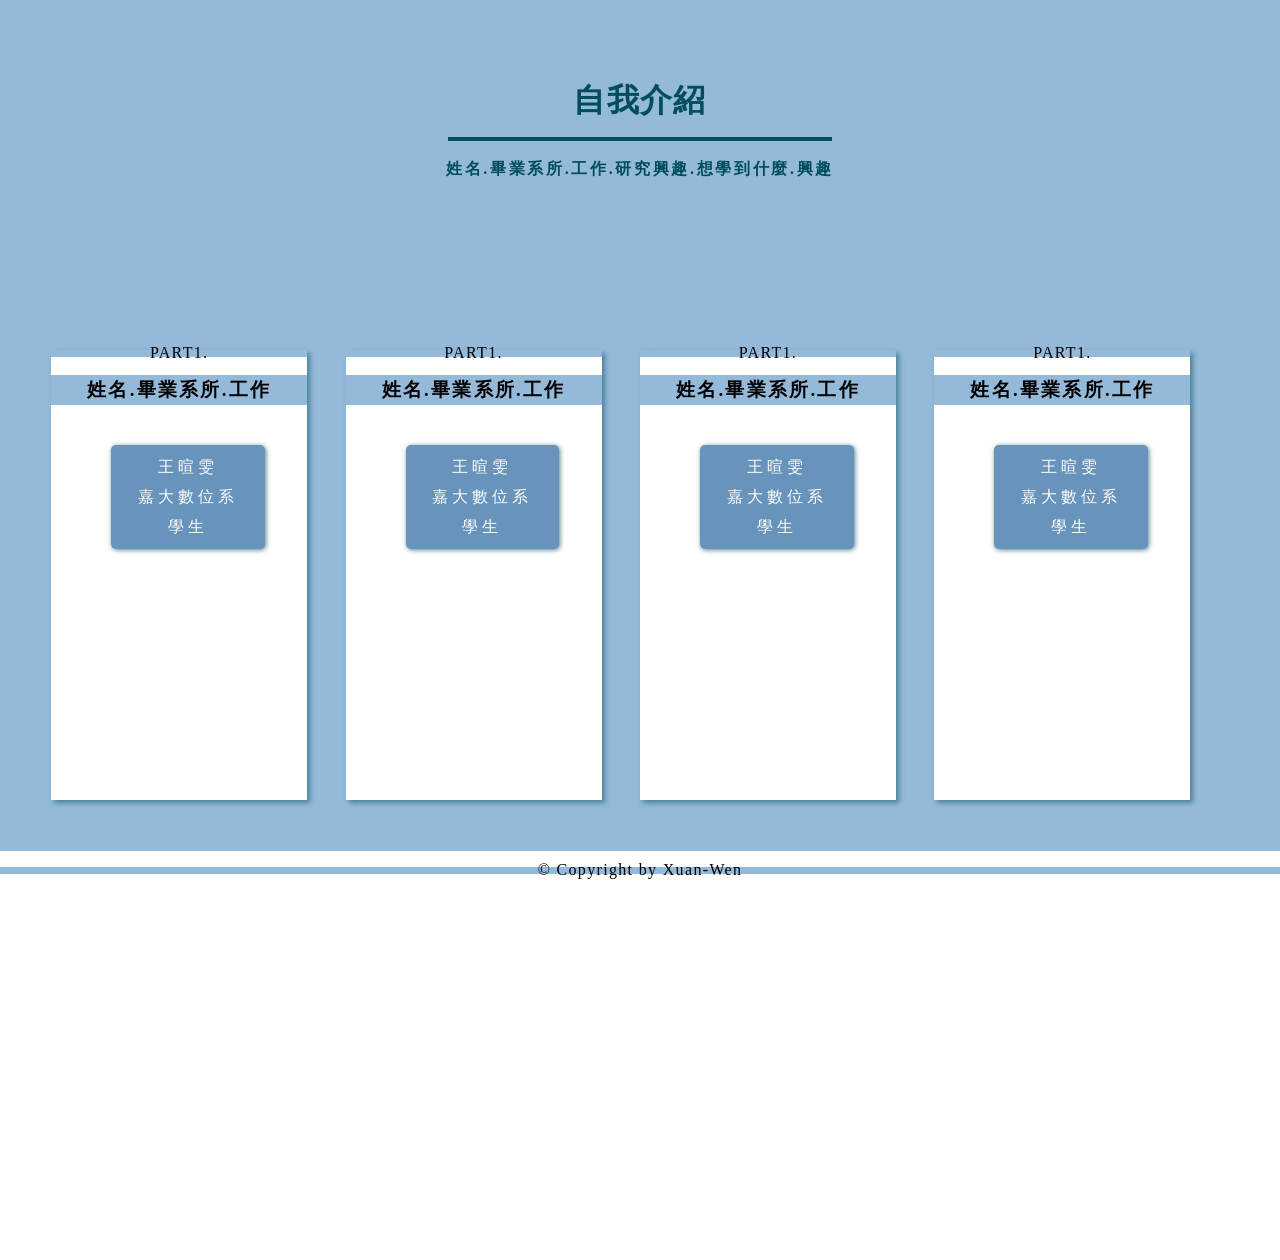
<file: index.html>
<!DOCTYPE html>
<html lang="zh-TW">
<head>
    <meta charset="UTF-8">
    <title>自我介紹</title>
    <!-- 這裡可以添加 CSS 文件的鏈接 -->
    <link rel="stylesheet" href="./style.css">
</head>
<body>
    <div class="bg"></div>

    <header class="title">
        <h1>自我介紹</h1>
        <div class="title_line"></div>
        <p>姓名.畢業系所.工作.研究興趣.想學到什麼.興趣</p>
    </header>

    <div class="content">
        <div class="one">
            <div class="more">
                <p>PART1.</p>
                <h3>姓名.畢業系所.工作</h3>
                <div class="txt">
                    王暄雯<br>
                    嘉大數位系<br>學生<br>
                </div>
            </div>
        </div>
        
        <!-- 其他部分依此類推 -->
        
        <div class="two">
            <div class="more">
                <p>PART1.</p>
                <h3>姓名.畢業系所.工作</h3>
                <div class="txt">
                    王暄雯<br>
                    嘉大數位系<br>學生<br>
                </div>
            </div>
        </div>

        <div class="three">
            <div class="more">
                <p>PART1.</p>
                <h3>姓名.畢業系所.工作</h3>
                <div class="txt">
                    王暄雯<br>
                    嘉大數位系<br>學生<br>
                </div>
            </div>
        </div>

        <div class="four">
            <div class="more">
                <p>PART1.</p>
                <h3>姓名.畢業系所.工作</h3>
                <div class="txt">
                    王暄雯<br>
                    嘉大數位系<br>學生<br>
                </div>
            </div>
        </div>
    </div>

    <footer>
        <p>&copy; Copyright by Xuan-Wen</p>
    </footer>
</body>
</html>
</file>
<file: style.css>
*{
  font-family: Century Gothic, 微軟正黑體;
	letter-spacing: 1pt;
  background-color:#95b9d9;
  }

.introduce{
  background-color:#d1f8ff;
  width:500px;
  height:500px;
  margin:0 33vw;
  box-shadow:5px 5px 10px rgba(0,0,0,1);
  padding:10pt 20pt;
  border-radius:10px;

}
.introduce h1 {
  background-color:#d1f8ff;
  text-align:center;
}
.introduce .first {
  background-color:#d1f8ff;
}
.introduce .first .line {
  background-color:#d1f8ff;
  display: inline-block;
  padding:5px;
  margin:15px 0;
}
.introduce .first .line b {
  background-color:#d1f8ff;
}

.sec{
  background-color:#d1f8ff;
  display: inline-block;
}
* {
	/*border: solid 1px black;*/
	font-family: Century Gothic, 微軟正黑體;
}

body, html {
	background-color:#D1F8FF;
	line-height: 30px;
	letter-spacing: 0.5px;
	/*background-image: url(https://images.plurk.com/KnyeEbCBnuhKeTuvq1Ncd.png );*/
	background-attachment: fixed;
	position:0;
	margin:0;
}

.bg{
  background-color:#FFFFFF;
  width:100vw;
  height:120vh;
  position:absolute;
  margin-top:20vh;
}

/*目錄*/
.menu {
	display: flex;
	justify-content: space-between;
	font-size: 20px;
}

.menu .menu1 {
	width: 25%;
	height: 100;
	text-align: center;
	letter-spacing: 10px;
	line-height: 2;
	font-weight: bold;
	background-color: #ffff;
	box-shadow: 1px 1px 0.3px rgba(0,0,0,0.5);
	padding-top: 7px;
}

a:link {
	color: #000000;
	text-decoration: none;
}

.menu1 > a:hover {
	color: #9393ff;
	transform: translate(5px,1px);
	transition-duration: 0.1s;
}
.menu1 :hover {
	color: #9393ff;
	transform: translate(5px,1px);
	transition-duration: 0.1s;
}

.title{
  height:30vh;
  text-align:center;
  justify-content: center;
	align-items: center;
	font-weight: bolder;
	letter-spacing: 1.5px;
  color:#004E5B;
  padding-top:5vw;
    position:relative;
}
.title_line{
	width: 30vw;
	height:0.5vh;
	background-color:#004E5B;
	text-align:center;
	margin-left:35vw;
  margin-right:35vw;
  position:relative;
}
.title >p{
  letter-spacing:2pt;
  text-align:center;
  margin-left:20vw;
	width: 60vw;
  line-height:18pt;
}


.content{
  /*height:100vh;*/
  display: flex;
  padding:4vw;
  padding-top:0;
  margin-top:0;
    position:relative;
}
.one {
  width:20vw;
  padding-right:3vw;
}
.two {
  width:20vw;
  padding-right:3vw;
}
.three {
  width:20vw;
  padding-right:3vw;
}
.four {
  width:20vw;
  padding-right:3vw;
}

img{
  width:20vw;

}
.more{
  text-align:center;
  background-color:#ffffff;
  width:20vw;
  height:50vh;
  /*margin-left:2vw;*/
  box-shadow: 3px 3px 5px rgba(0,78,91,0.5);
}



p{
  font-size:12pt;
  line-height:5pt;
}
h3{
  letter-spacing: 1.7pt;
}

.more .txt{
  background-color:#6893ba;
  /*background-color:#3C3D3D;*/
	width: 12vw;
  margin:30pt 45pt;
	/*margin-left:22vw;
	margin-right:66vw;*/
	padding-top:5pt;
	padding-bottom:5pt;
	border-radius:5px;
	color:#FFFFFF;
	font-size:12pt;
	font-weight:normal;
	text-align:center;
	/*line-height:20pt;*/
	box-shadow: 1px 1px 5px rgba(0,78,91,0.7);
	letter-spacing:3pt;
}

footer {
	text-align: center;
	width:100vw;
	padding-bottom:15px;
  background: linear-gradient(transparent 1%, #ffffff 90%);
  position:relative;
}
</file>
